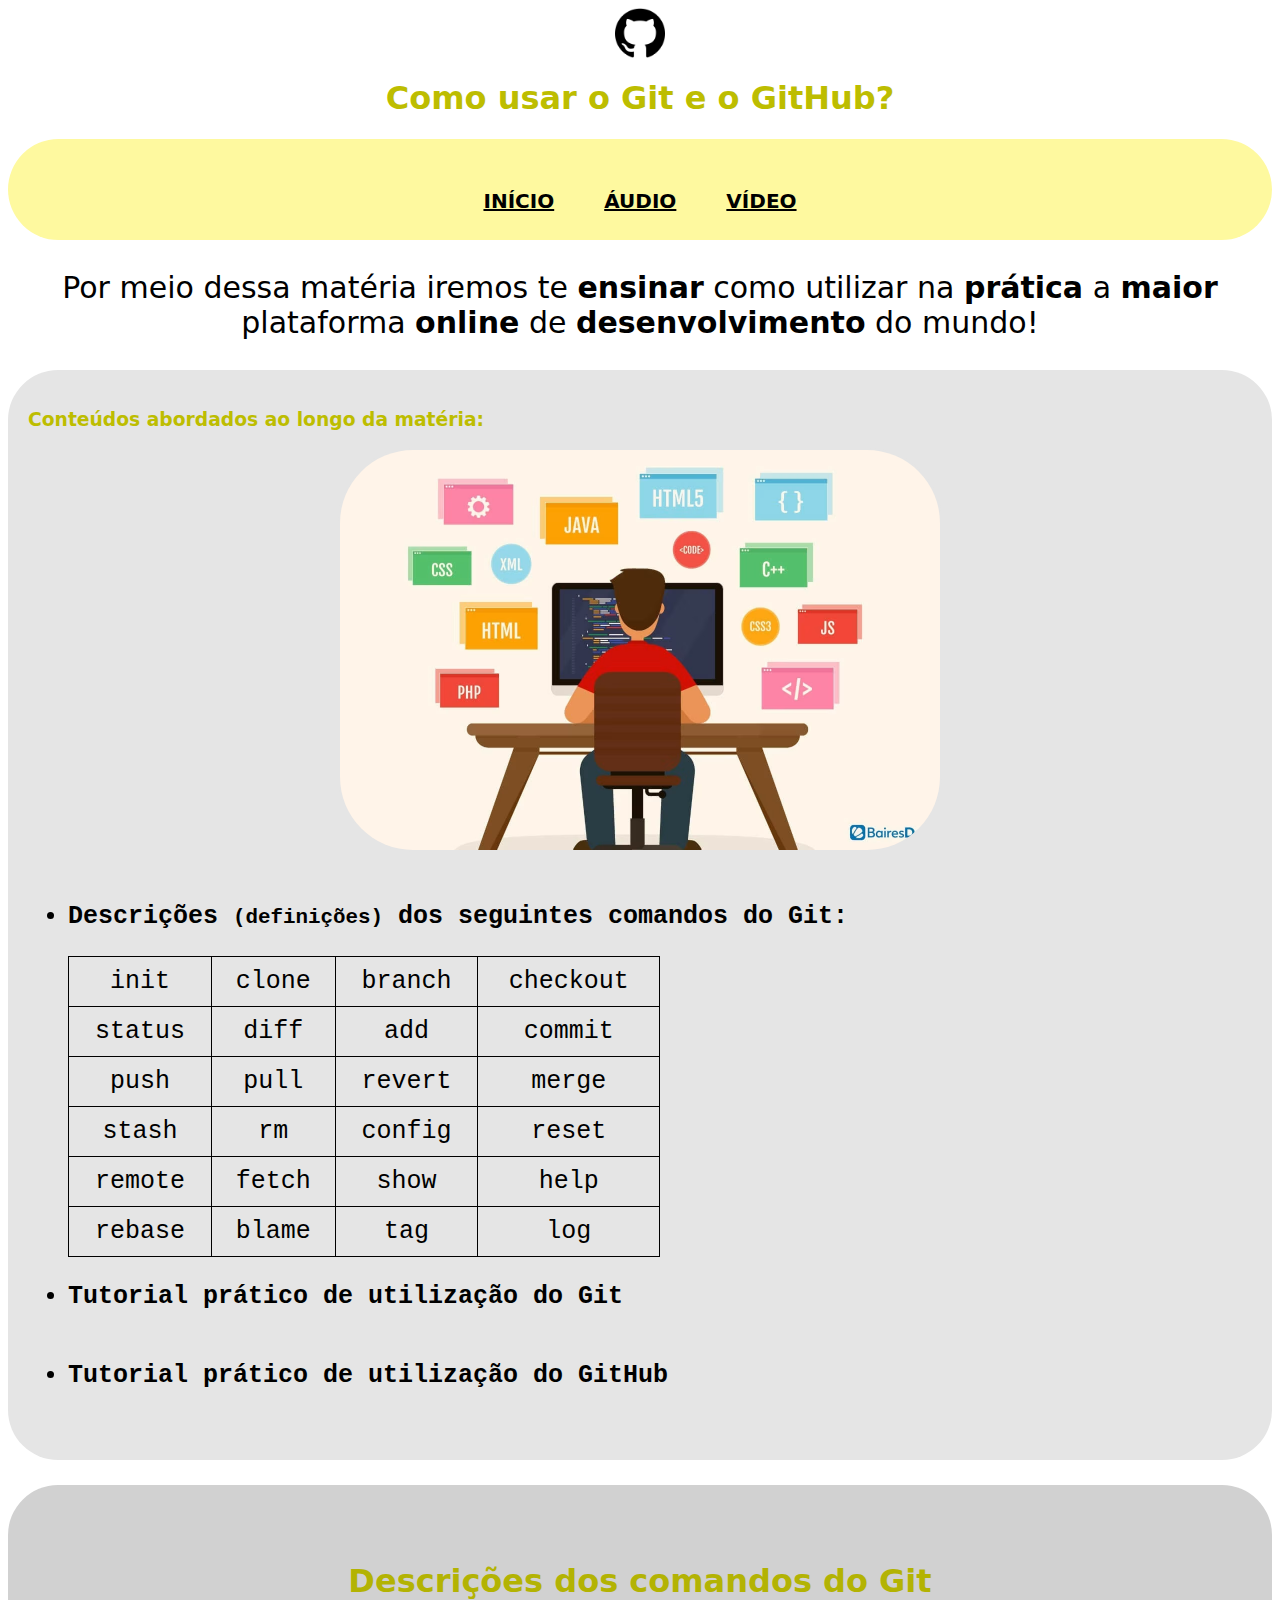
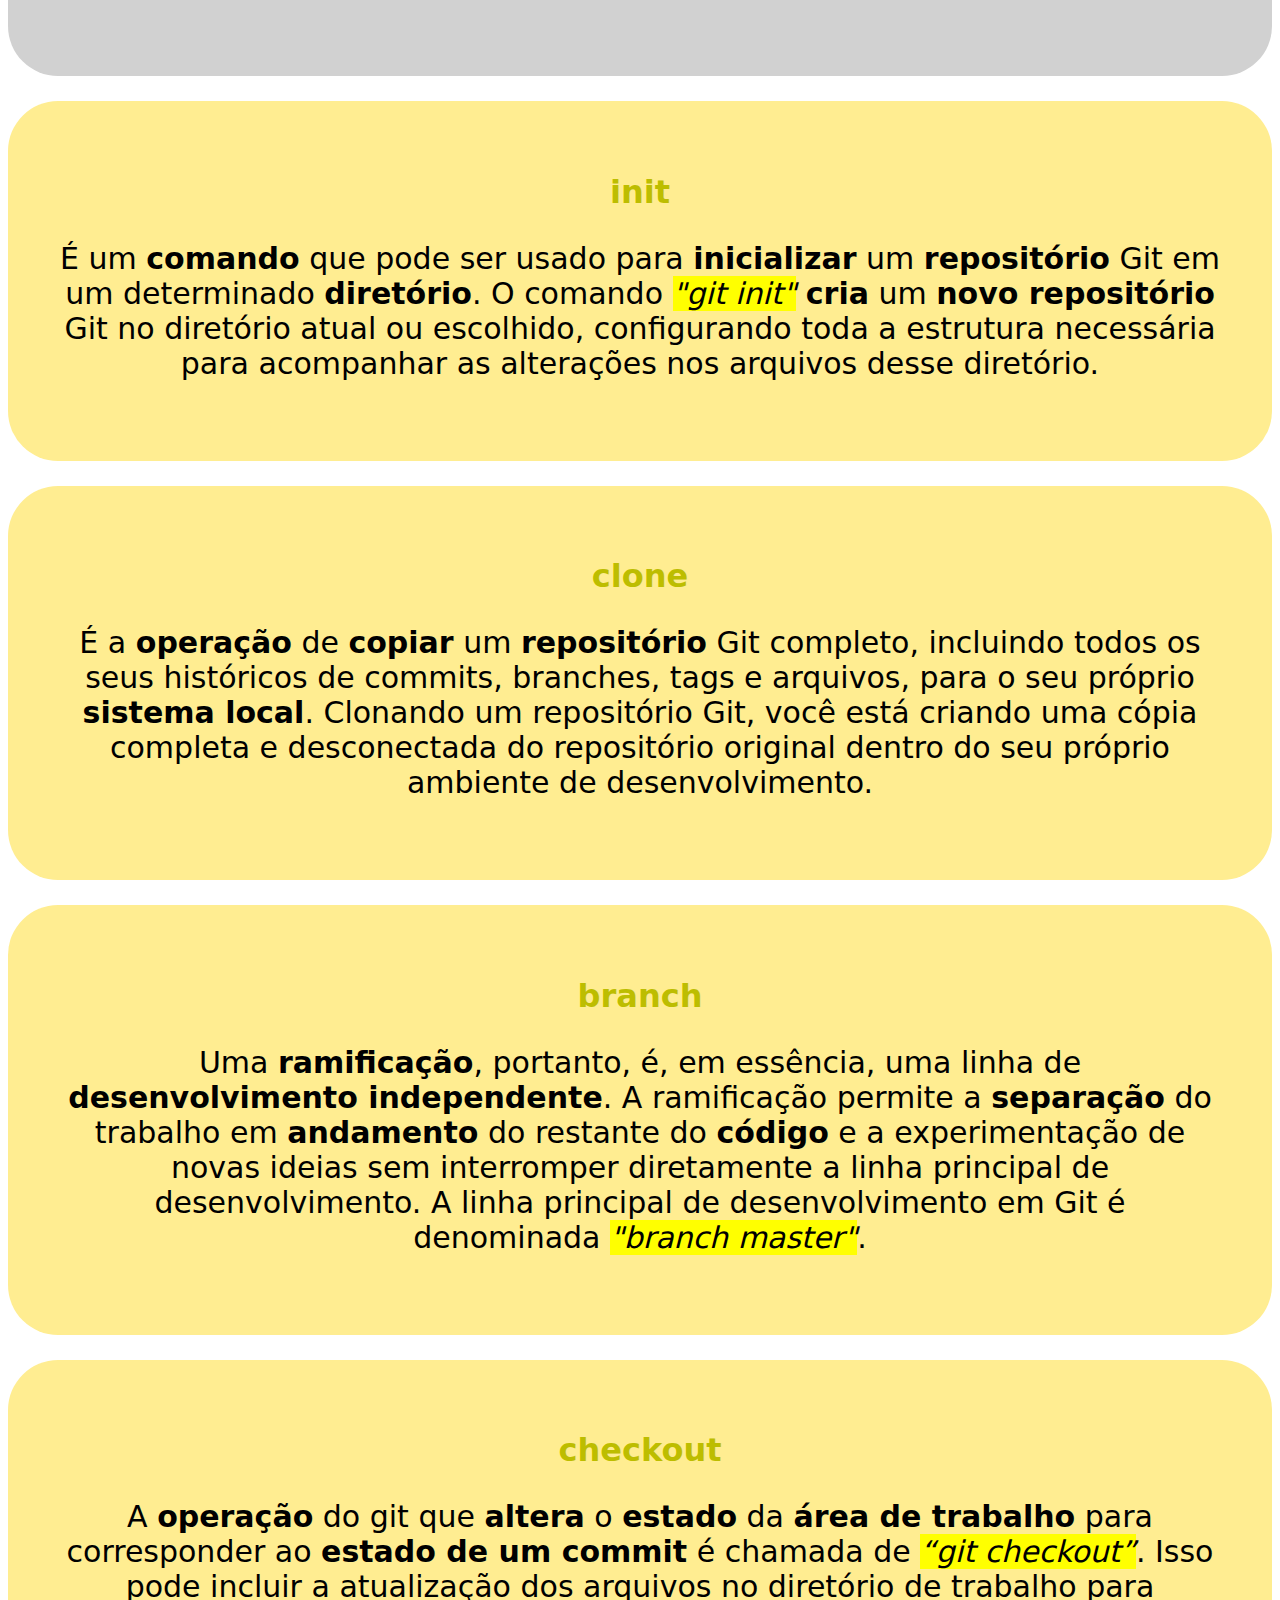
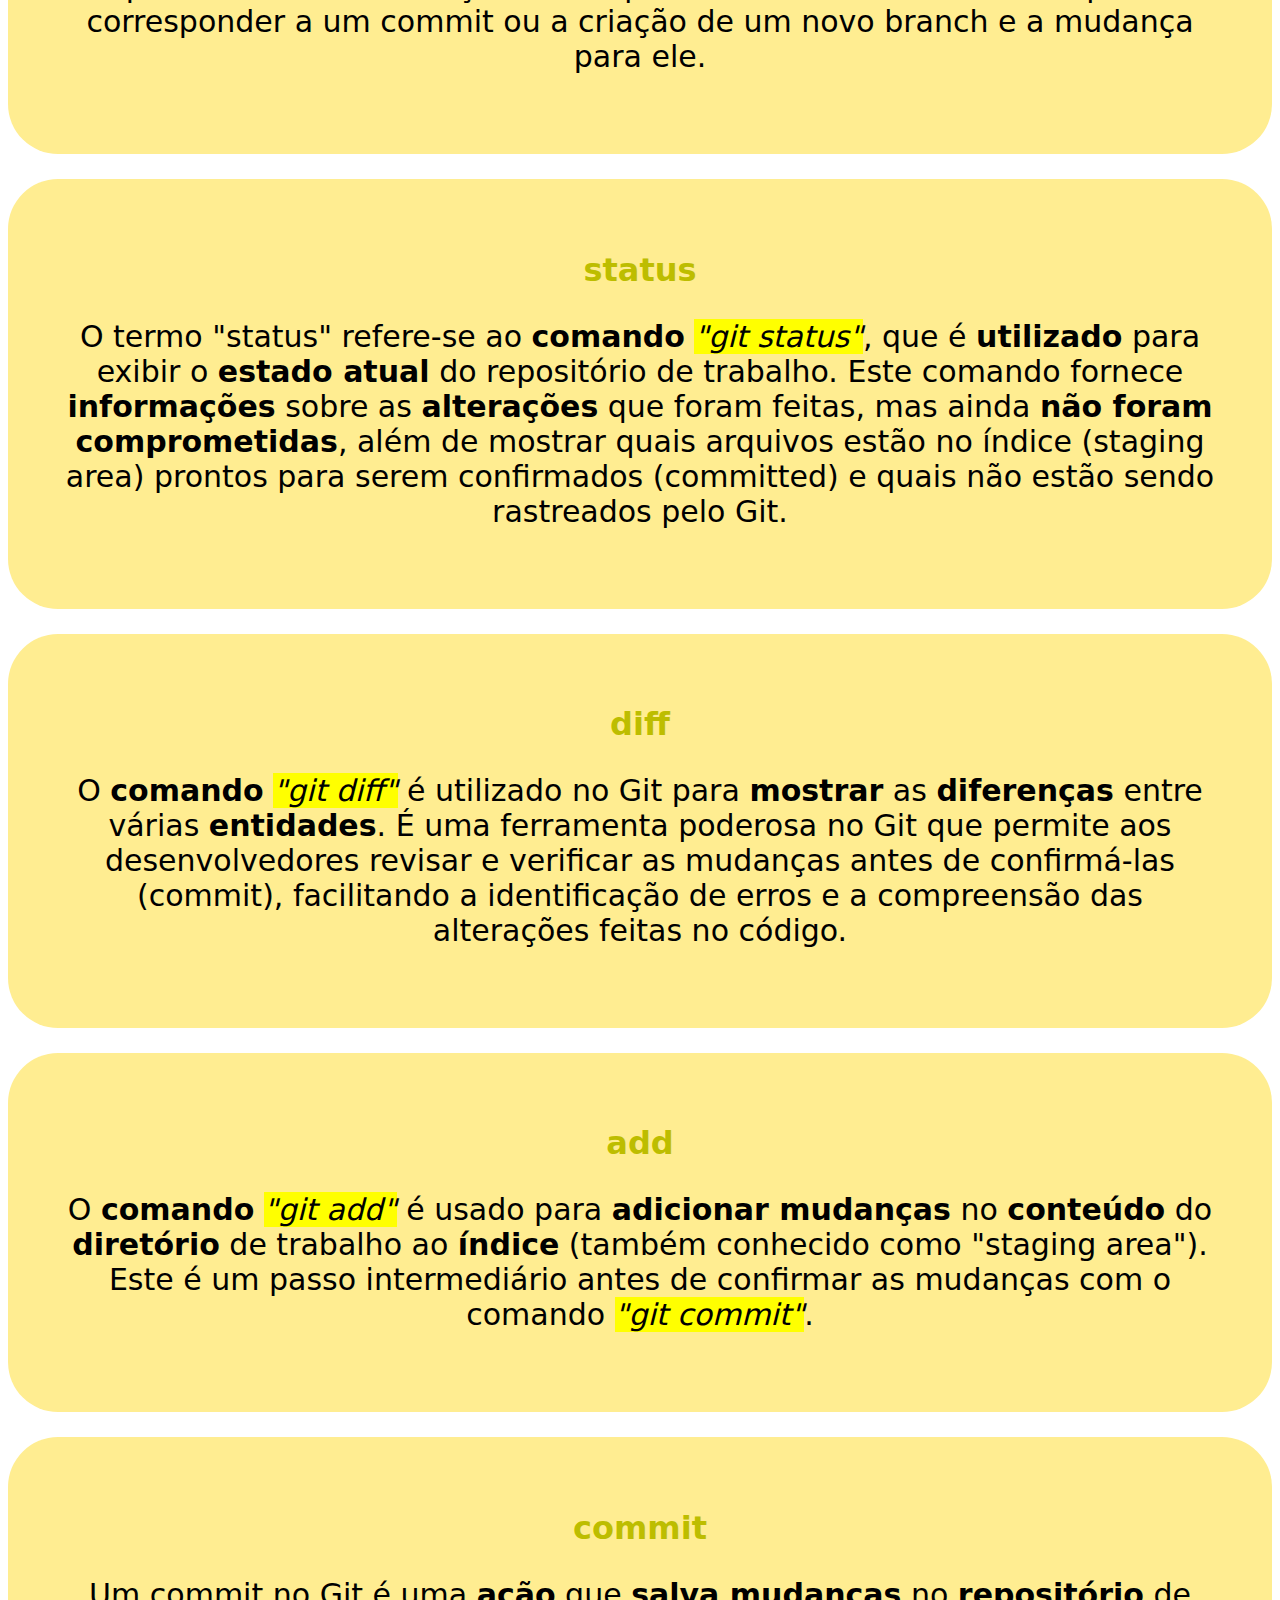
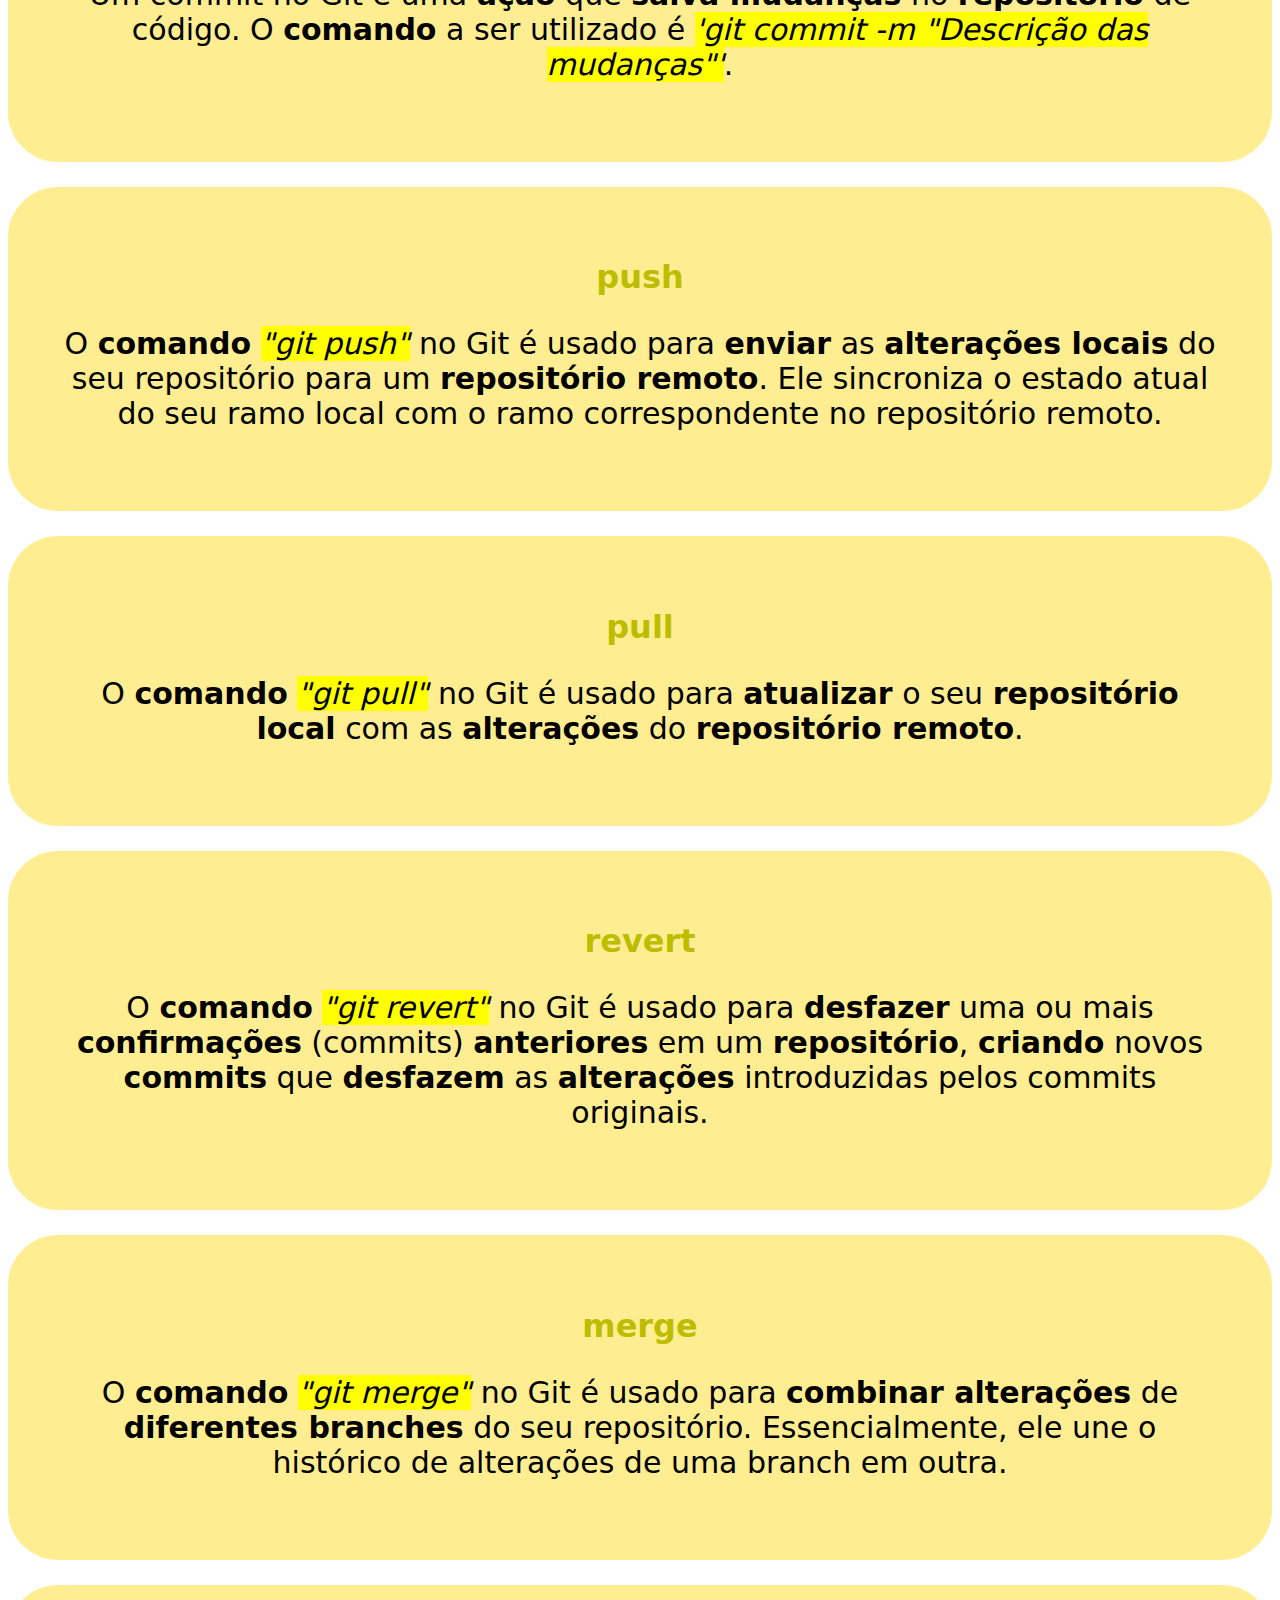
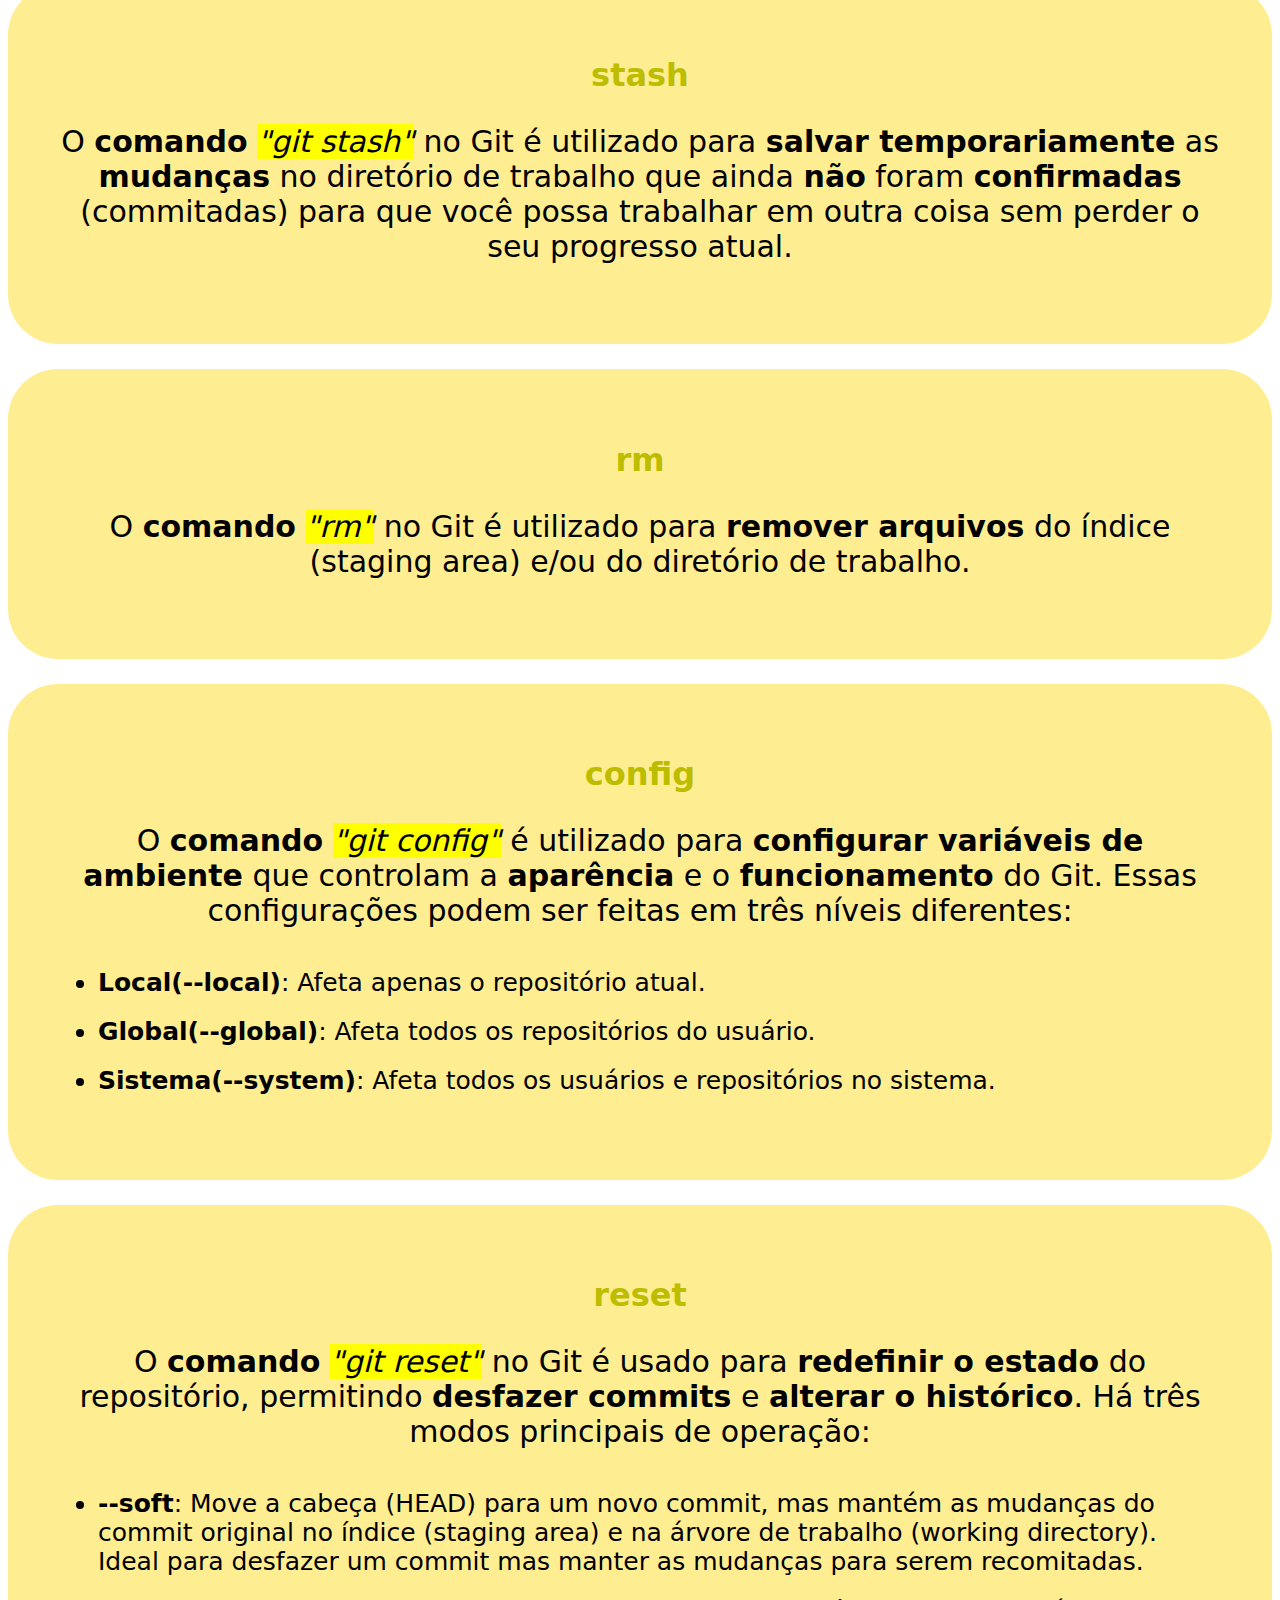
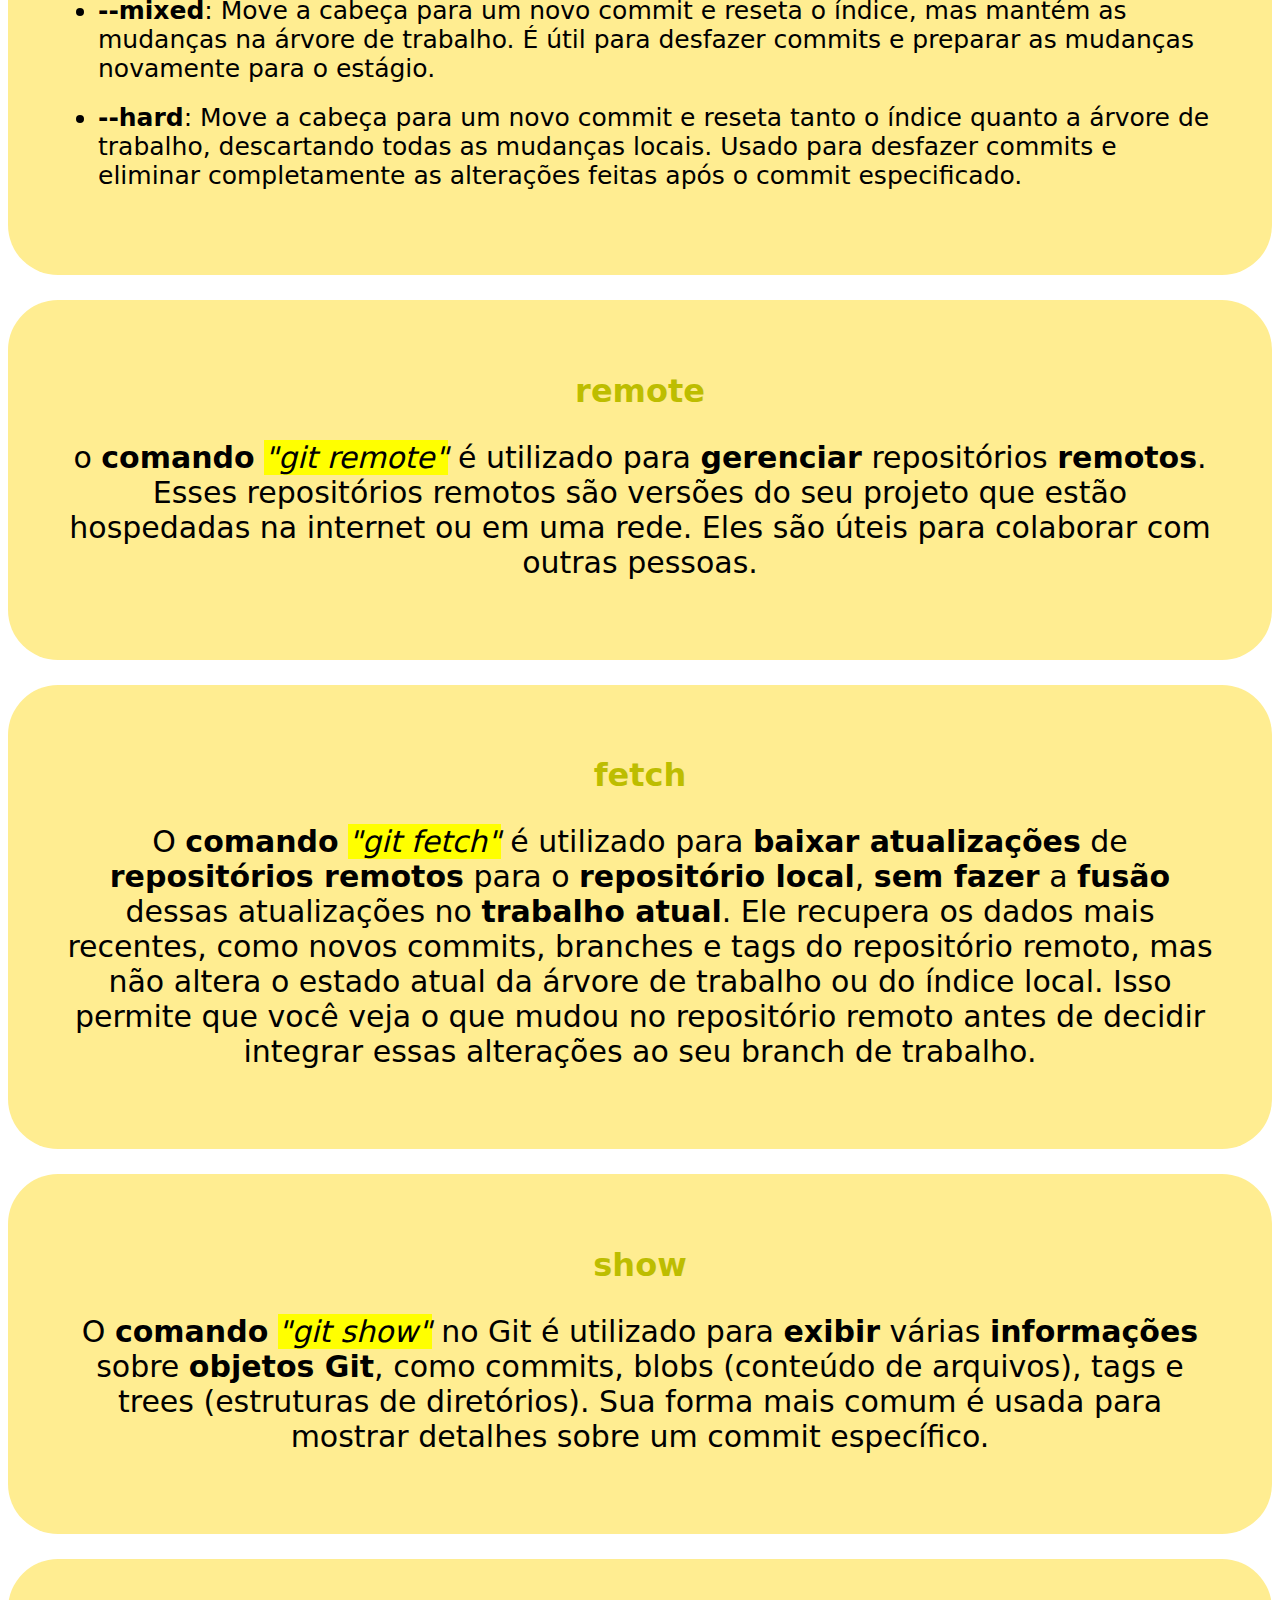
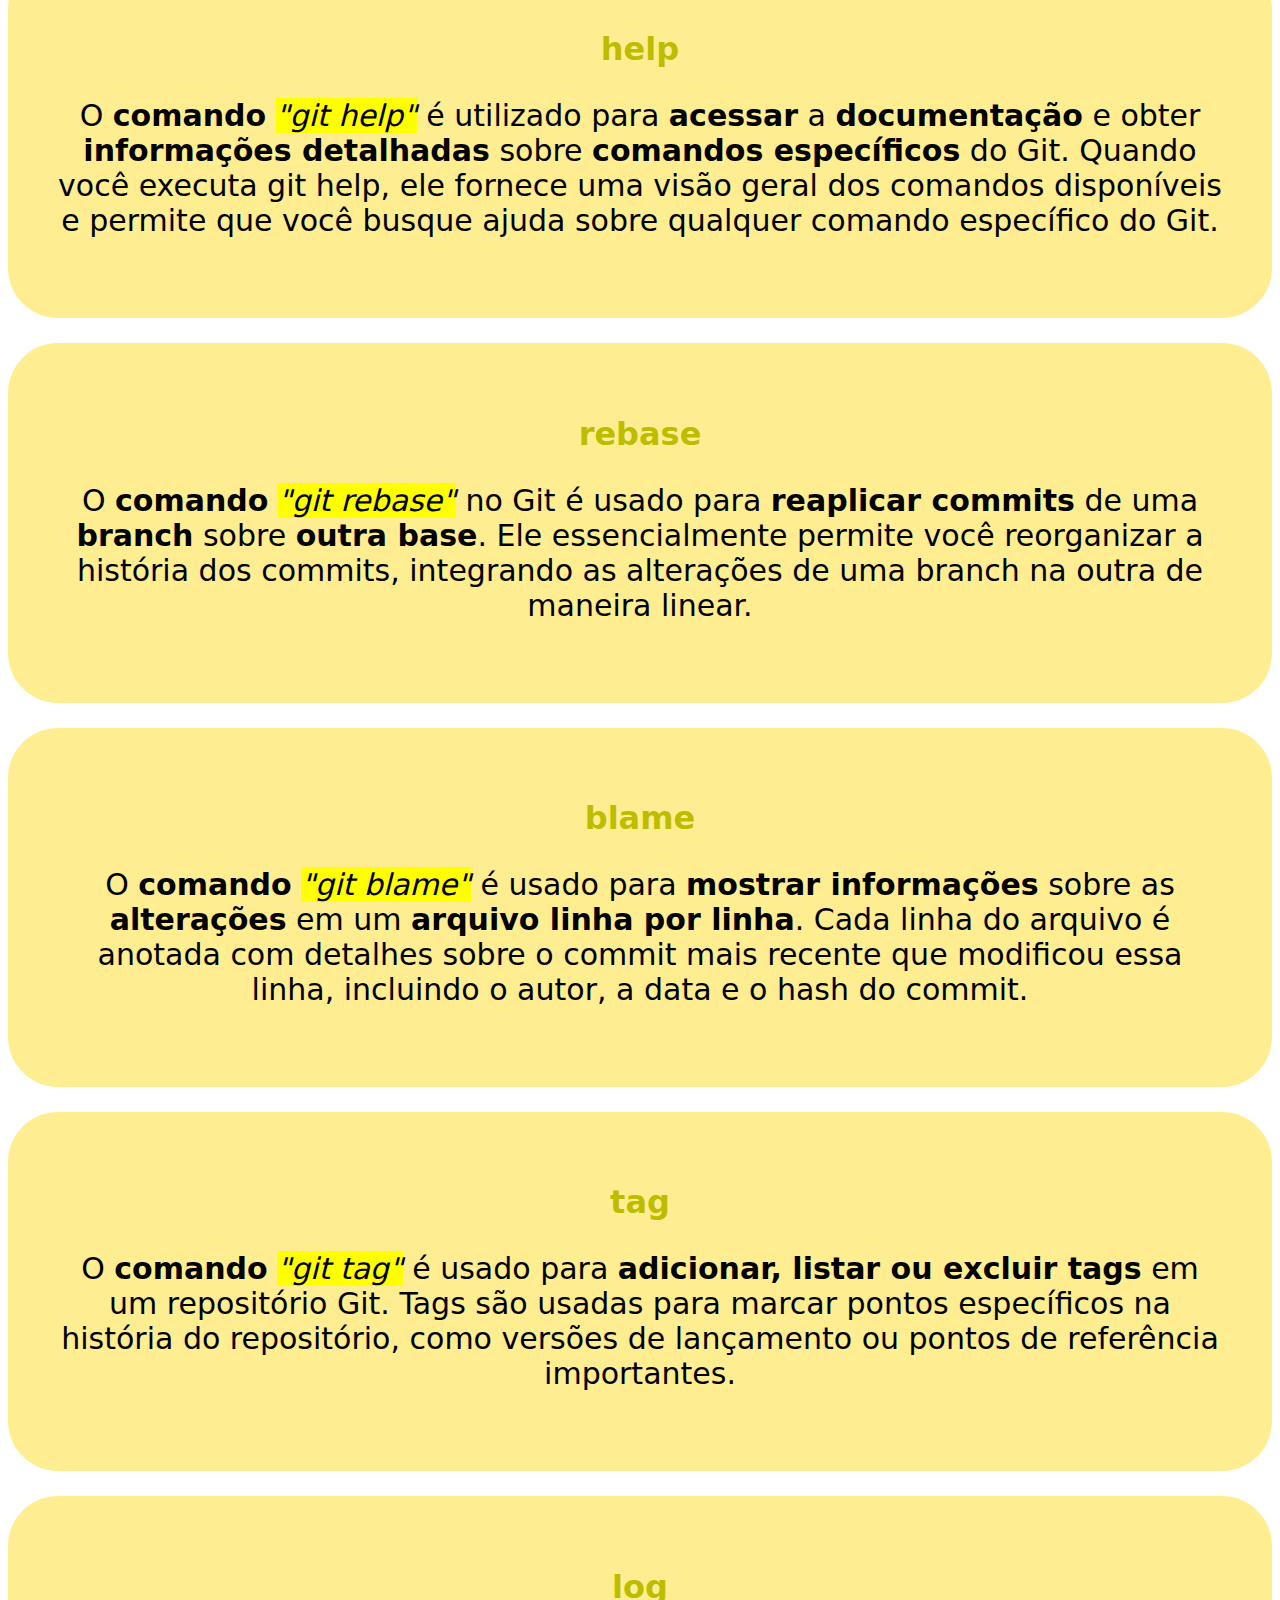
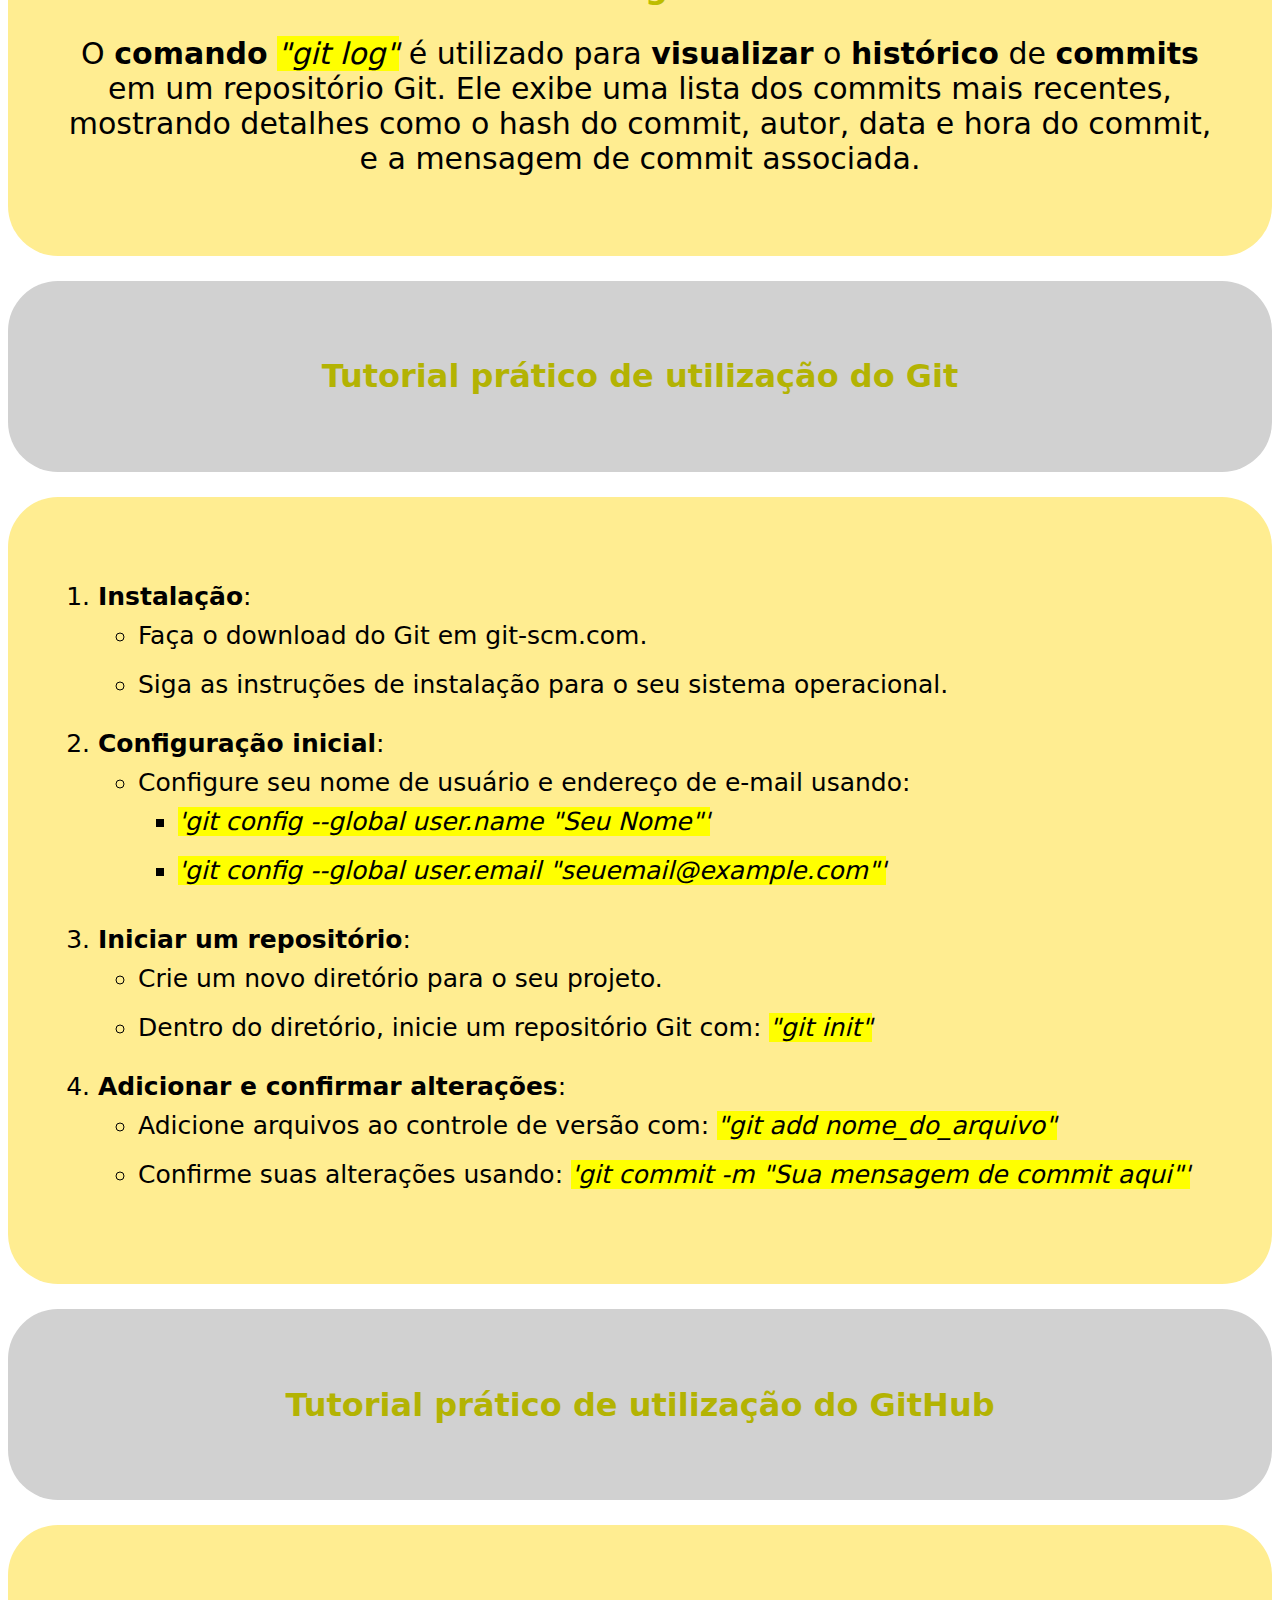
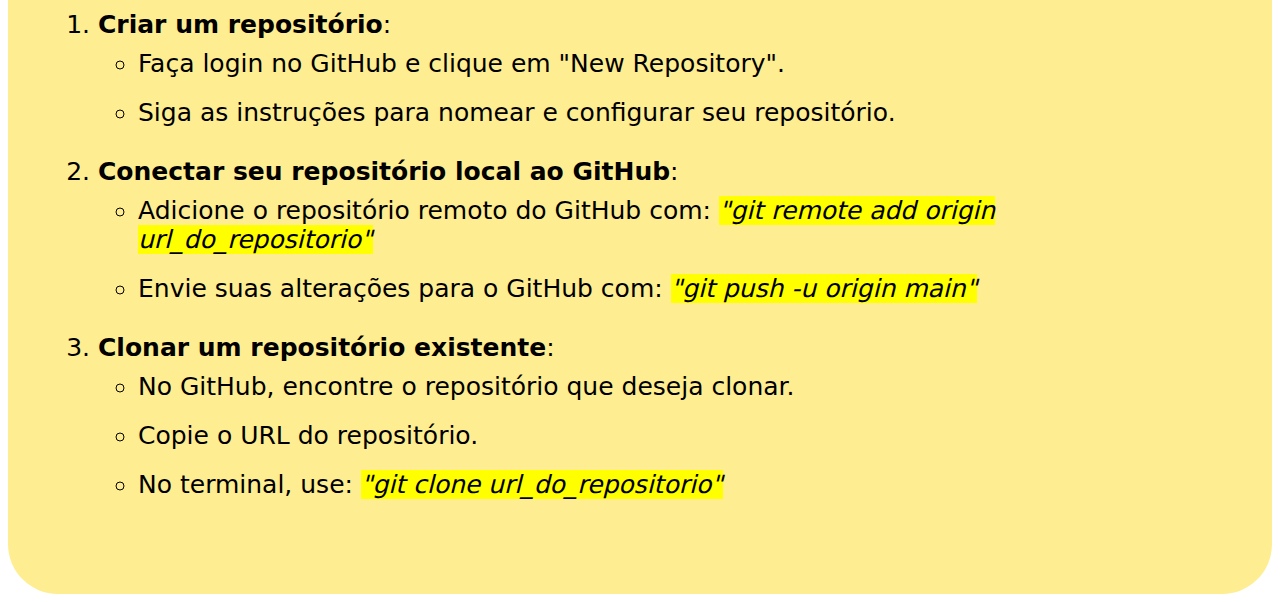
<file: index.html>
<!DOCTYPE html>
<html lang="pt-BR">
<head>
    <meta charset="UTF-8">
    <title>Início | Git e GitHub</title>
    <link rel="stylesheet" href="./designs/generalDesign.css">
</head>
<body>
    <img class= "gitImage" src="./img/gitHub_logo.png" width="50" height="50">
    <h1>Como usar o Git e o GitHub?</h1>
    <div class="webisteMenuDiv">
        <a href="./index.html"><b>INÍCIO</b></a>
        <a href="./audio.html"><b>ÁUDIO</b></a>
        <a href="./video.html"><b>VÍDEO</b></a>
    </div>
    <p>Por meio dessa matéria iremos te <b>ensinar</b> como utilizar na <b>prática</b> a 
        <b>maior</b> plataforma <b>online</b> de <b>desenvolvimento</b> do mundo!</p>
    <div class="contentDiv">
        <h3>Conteúdos abordados ao longo da matéria: </h3>
        <img class="codeExampleImage" src="./img/image01.avif" width="600" height="400">
        <ul class="initialList">
            <li class="initialListElement"><b>Descrições <small>(definições)</small> dos seguintes comandos do Git:</b></li>
            <table>
                <tr>
                    <td>init</td>
                    <td>clone</td>
                    <td>branch</td>
                    <td>checkout</td>
                  </tr>
                  <tr>
                    <td>status</td>
                    <td>diff</td>
                    <td>add</td>
                    <td>commit</td>
                  </tr>
                  <tr>
                    <td>push</td>
                    <td>pull</td>
                    <td>revert</td>
                    <td>merge</td>
                  </tr>
                  <tr>
                    <td>stash</td>
                    <td>rm</td>
                    <td>config</td>
                    <td>reset</td>
                  </tr>
                  <tr>
                    <td>remote</td>
                    <td>fetch</td>
                    <td>show</td>
                    <td>help</td>
                  </tr>
                  <tr>
                    <td>rebase</td>
                    <td>blame</td>
                    <td>tag</td>
                    <td>log</td>
                  </tr>
            </table>
            <li class="initialListElement"><b>Tutorial prático de utilização do Git</b></li>
            <li class="initialListElement"><b>Tutorial prático de utilização do GitHub</b></li>
    </div>
    <div class="topicDiv">
        <h2>Descrições dos comandos do Git</h2>
    </div>
    <div class="generalTopicDiv">
        <h1>init</h1>
        <p>É um <b>comando</b> que pode ser usado para <b>inicializar</b> um <b>repositório</b> Git em um determinado <b>diretório</b>. 
            O comando <i><mark>"git init"</mark></i> <b>cria</b> um <b>novo repositório</b> Git no diretório atual ou escolhido, 
            configurando toda a estrutura necessária para acompanhar as alterações nos arquivos desse diretório.</p>
    </div>
    <div class="generalTopicDiv">
        <h1>clone</h1>
        <p>É a <b>operação</b> de <b>copiar</b> um <b>repositório</b> Git completo, incluindo todos os seus históricos de commits, 
            branches, tags e arquivos, para o seu próprio <b>sistema local</b>. Clonando um repositório Git, você está criando uma 
            cópia completa e desconectada do repositório original dentro do seu próprio ambiente de desenvolvimento.</p>
    </div>
    <div class="generalTopicDiv">
        <h1>branch</h1>
        <p>Uma <b>ramificação</b>, portanto, é, em essência, uma linha de <b>desenvolvimento independente</b>. A ramificação permite 
            a <b>separação</b> do trabalho em <b>andamento</b> do restante do <b>código</b> e a experimentação de novas ideias sem 
            interromper diretamente a linha principal de desenvolvimento. A linha principal de desenvolvimento em Git é denominada 
            <i><mark>"branch master"</mark></i>.</p>
    </div>
    <div class="generalTopicDiv">
        <h1>checkout</h1>
        <p>A <b>operação</b> do git que <b>altera</b> o <b>estado</b> da <b>área de trabalho</b> para corresponder ao <b>estado de um commit</b> 
            é chamada de <i><mark>“git checkout”</mark></i>. Isso pode incluir a atualização dos arquivos no diretório de trabalho para 
            corresponder a um commit ou a criação de um novo branch e a mudança para ele.</p>
    </div>
    <div class="generalTopicDiv">
        <h1>status</h1>
        <p>O termo "status" refere-se ao <b>comando</b> <i><mark>"git status"</mark></i>, que é <b>utilizado</b> para exibir o 
            <b>estado atual</b> do repositório de trabalho. Este comando fornece <b>informações</b> sobre as <b>alterações</b> 
            que foram feitas, mas ainda <b>não foram comprometidas</b>, além de mostrar quais arquivos estão no índice (staging area) 
            prontos para serem confirmados (committed) e quais não estão sendo rastreados pelo Git.</p>
    </div>
    <div class="generalTopicDiv">
        <h1>diff</h1>
        <p>O <b>comando</b> <i><mark>"git diff"</mark></i> é utilizado no Git para <b>mostrar</b> as <b>diferenças</b> entre várias 
            <b>entidades</b>. É uma ferramenta poderosa no Git que permite aos desenvolvedores revisar e verificar as mudanças antes 
            de confirmá-las (commit), facilitando a identificação de erros e a compreensão das alterações feitas no código.</p>
    </div>
    <div class="generalTopicDiv">
        <h1>add</h1>
        <p>O <b>comando</b> <i><mark>"git add"</mark></i> é usado para <b>adicionar mudanças</b> no <b>conteúdo</b> do <b>diretório</b> 
            de trabalho ao <b>índice</b> (também conhecido como "staging area"). Este é um passo intermediário antes de confirmar as mudanças 
            com o comando <i><mark>"git commit"</mark></i>.</p>
    </div>
    <div class="generalTopicDiv">
        <h1>commit</h1>
        <p>Um commit no Git é uma <b>ação</b> que <b>salva mudanças</b> no <b>repositório</b> de código. O <b>comando</b> a ser utilizado é 
            <i><mark>'git commit -m "Descrição das mudanças"'</mark></i>.</p>
    </div>
    <div class="generalTopicDiv">
        <h1>push</h1>
        <p>O <b>comando</b> <i><mark>"git push"</mark></i> no Git é usado para <b>enviar</b> as <b>alterações locais</b> do seu repositório 
            para um <b>repositório remoto</b>. Ele sincroniza o estado atual do seu ramo local com o ramo correspondente no repositório remoto.</p>
    </div>
    <div class="generalTopicDiv">
        <h1>pull</h1>
        <p>O <b>comando</b> <i><mark>"git pull"</mark></i> no Git é usado para <b>atualizar</b> o seu <b>repositório local</b> com as <b>alterações</b> 
            do <b>repositório remoto</b>.</p>
    </div>
    <div class="generalTopicDiv">
        <h1>revert</h1>
        <p>O <b>comando</b> <i><mark>"git revert"</mark></i> no Git é usado para <b>desfazer</b> uma ou mais <b>confirmações</b> (commits) <b>anteriores</b> 
            em um <b>repositório</b>, <b>criando</b> novos <b>commits</b> que <b>desfazem</b> as <b>alterações</b> introduzidas pelos commits originais.</p>
    </div>
    <div class="generalTopicDiv">
        <h1>merge</h1>
        <p>O <b>comando</b> <i><mark>"git merge"</mark></i> no Git é usado para <b>combinar alterações</b> de <b>diferentes branches</b> do seu repositório. 
            Essencialmente, ele une o histórico de alterações de uma branch em outra. </p>
    </div>
    <div class="generalTopicDiv">
        <h1>stash</h1>
        <p>O <b>comando</b> <i><mark>"git stash"</mark></i> no Git é utilizado para <b>salvar temporariamente</b> as <b>mudanças</b> no diretório de 
            trabalho que ainda <b>não</b> foram <b>confirmadas</b> (commitadas) para que você possa trabalhar em outra coisa sem perder o seu progresso 
            atual.</p>
    </div>
    <div class="generalTopicDiv">
        <h1>rm</h1>
        <p>O <b>comando</b> <i><mark>"rm"</mark></i> no Git é utilizado para <b>remover arquivos</b> do índice (staging area) e/ou do diretório de trabalho.</p>
    </div>
    <div class="generalTopicDiv">
        <h1>config</h1>
        <p>O <b>comando</b> <i><mark>"git config"</mark></i> é utilizado para <b>configurar variáveis de ambiente</b> que controlam a <b>aparência</b> 
            e o <b>funcionamento</b> do Git. Essas configurações podem ser feitas em três níveis diferentes:</p>
        <ul>
            <li><b>Local(--local)</b>: Afeta apenas o repositório atual. </li>
            <li><b>Global(--global)</b>: Afeta todos os repositórios do usuário.</li>
            <li><b>Sistema(--system)</b>: Afeta todos os usuários e repositórios no sistema.</li>
        </ul>
    </div>
    <div class="generalTopicDiv">
        <h1>reset</h1>
        <p>O <b>comando</b> <i><mark>"git reset"</mark></i> no Git é usado para <b>redefinir o estado</b> do repositório, permitindo <b>desfazer commits</b> e 
            <b>alterar o histórico</b>. Há três modos principais de operação:</p>
        <ul>
            <li><b>--soft</b>: Move a cabeça (HEAD) para um novo commit, mas mantém as mudanças do commit original no índice (staging area) e na árvore de 
                trabalho (working directory). Ideal para desfazer um commit mas manter as mudanças para serem recomitadas.</li>
            <li><b>--mixed</b>: Move a cabeça para um novo commit e reseta o índice, mas mantém as mudanças na árvore de trabalho. É útil para desfazer commits 
                e preparar as mudanças novamente para o estágio.</li>
            <li><b>--hard</b>: Move a cabeça para um novo commit e reseta tanto o índice quanto a árvore de trabalho, descartando todas as mudanças locais. 
                Usado para desfazer commits e eliminar completamente as alterações feitas após o commit especificado.</li>
        </ul>
    </div>
    <div class="generalTopicDiv">
        <h1>remote</h1>
        <p>o <b>comando</b> <i><mark>"git remote"</mark></i> é utilizado para <b>gerenciar</b> repositórios <b>remotos</b>. Esses repositórios remotos são 
            versões do seu projeto que estão hospedadas na internet ou em uma rede. Eles são úteis para colaborar com outras pessoas.</p>
    </div>
    <div class="generalTopicDiv">
        <h1>fetch</h1>
        <p>O <b>comando</b> <i><mark>"git fetch"</mark></i> é utilizado para <b>baixar atualizações</b> de <b>repositórios remotos</b> para o <b>repositório 
            local</b>, <b>sem fazer</b> a <b>fusão</b> dessas atualizações no <b>trabalho atual</b>. Ele recupera os dados mais recentes, como novos commits, 
            branches e tags do repositório remoto, mas não altera o estado atual da árvore de trabalho ou do índice local. Isso permite que você veja o que 
            mudou no repositório remoto antes de decidir integrar essas alterações ao seu branch de trabalho.</p>
    </div>
    <div class="generalTopicDiv">
        <h1>show</h1>
        <p>O <b>comando</b> <i><mark>"git show"</mark></i> no Git é utilizado para <b>exibir</b> várias <b>informações</b> sobre <b>objetos Git</b>, como 
            commits, blobs (conteúdo de arquivos), tags e trees (estruturas de diretórios). Sua forma mais comum é usada para mostrar detalhes sobre um 
            commit específico.</p>
    </div>
    <div class="generalTopicDiv">
        <h1>help</h1>
        <p>O <b>comando</b> <i><mark>"git help"</mark></i> é utilizado para <b>acessar</b> a <b>documentação</b> e obter <b>informações detalhadas</b> sobre 
            <b>comandos específicos</b> do Git. Quando você executa git help, ele fornece uma visão geral dos comandos disponíveis e permite que você busque 
            ajuda sobre qualquer comando específico do Git.</p>
    </div>
    <div class="generalTopicDiv">
        <h1>rebase</h1>
        <p>O <b>comando</b> <i><mark>"git rebase"</mark></i> no Git é usado para <b>reaplicar commits</b> de uma <b>branch</b> sobre <b>outra base</b>. Ele 
            essencialmente permite você reorganizar a história dos commits, integrando as alterações de uma branch na outra de maneira linear.</p>
    </div>
    <div class="generalTopicDiv">
        <h1>blame</h1>
        <p>O <b>comando</b> <i><mark>"git blame"</mark></i> é usado para <b>mostrar informações</b> sobre as <b>alterações</b> em um <b>arquivo linha por 
            linha</b>. Cada linha do arquivo é anotada com detalhes sobre o commit mais recente que modificou essa linha, incluindo o autor, a data e o 
            hash do commit.</p>
    </div>
    <div class="generalTopicDiv">
        <h1>tag</h1>
        <p>O <b>comando</b> <i><mark>"git tag"</mark></i> é usado para <b>adicionar, listar ou excluir tags</b> em um repositório Git. Tags são usadas 
            para marcar pontos específicos na história do repositório, como versões de lançamento ou pontos de referência importantes. </p>
    </div>
    <div class="generalTopicDiv">
        <h1>log</h1>
        <p>O <b>comando</b> <i><mark>"git log"</mark></i> é utilizado para <b>visualizar</b> o <b>histórico</b> de <b>commits</b> em um repositório Git. 
            Ele exibe uma lista dos commits mais recentes, mostrando detalhes como o hash do commit, autor, data e hora do commit, e a mensagem de commit 
            associada.</p>
    </div>
    <div class="topicDiv">
        <h2>Tutorial prático de utilização do Git</h2>
    </div>
    <div class="generalTopicDiv">
        <ol>
            <li><b>Instalação</b>:
                <ul>
                    <li>Faça o download do Git em git-scm.com.</li>
                    <li>Siga as instruções de instalação para o seu sistema operacional.</li>
                </ul>
            </li>
            <li><b>Configuração inicial</b>:
                <ul>
                    <li>Configure seu nome de usuário e endereço de e-mail usando:
                        <ul>
                            <li><i><mark>'git config --global user.name "Seu Nome"'</mark></i></li>
                            <li><i><mark>'git config --global user.email "seuemail@example.com"'</mark></i></li>
                        </ul>
                    </li>
                </ul>
            </li>
            <li><b>Iniciar um repositório</b>:
                <ul>
                    <li>Crie um novo diretório para o seu projeto.</li>
                    <li>Dentro do diretório, inicie um repositório Git com: <i><mark>"git init"</mark></i></li>
                </ul>
            </li>
            <li><b>Adicionar e confirmar alterações</b>:
                <ul>
                    <li>Adicione arquivos ao controle de versão com: <i><mark>"git add nome_do_arquivo"</mark></i></li>
                    <li>Confirme suas alterações usando: <i><mark>'git commit -m "Sua mensagem de commit aqui"'</mark></i></li>
                </ul>
            </li>
        </ol>
    </div>
    <div class="topicDiv">
        <h2>Tutorial prático de utilização do GitHub</h2>
    </div>
    <div class="generalTopicDiv">
        <ol>
            <li><b>Criar um repositório</b>:
                <ul>
                    <li>Faça login no GitHub e clique em "New Repository".</li>
                    <li>Siga as instruções para nomear e configurar seu repositório.</li>
                </ul>
            </li>
            <li><b>Conectar seu repositório local ao GitHub</b>:
                <ul>
                    <li>Adicione o repositório remoto do GitHub com: <i><mark>"git remote add origin url_do_repositorio"</mark></i></li>
                    <li>Envie suas alterações para o GitHub com: <i><mark>"git push -u origin main"</mark></i></li>
                </ul>
            </li>
            <li><b>Clonar um repositório existente</b>:
                <ul>
                    <li>No GitHub, encontre o repositório que deseja clonar.</li>
                    <li>Copie o URL do repositório.</li>
                    <li>No terminal, use: <i><mark>"git clone url_do_repositorio"</mark></i></li>
                </ul>
        </ol>
    </div>
</body>
</html>
</file>
<file: designs/generalDesign.css>
body
{
    background-color: white;
}
table {
    width: 50%;
    border-collapse: collapse;
}
table, th, td {
    border: 1px solid black;
}
th, td {
    padding: 10px;
    text-align: center;
}
th {
    background-color: #f2f2f2;
}
h1
{
    color: rgb(189, 189, 0);
    text-align: center;
    font-family:system-ui, -apple-system, BlinkMacSystemFont, 'Segoe UI', Roboto, Oxygen, Ubuntu, Cantarell, 'Open Sans', 'Helvetica Neue', sans-serif;

}
h2
{
    color: rgb(179, 179, 3);
    text-align: center;
    font-family:system-ui, -apple-system, BlinkMacSystemFont, 'Segoe UI', Roboto, Oxygen, Ubuntu, Cantarell, 'Open Sans', 'Helvetica Neue', sans-serif;
    font-size: xx-large;
}
h3
{
    color: rgb(189, 189, 0);
    font-family:system-ui, -apple-system, BlinkMacSystemFont, 'Segoe UI', Roboto, Oxygen, Ubuntu, Cantarell, 'Open Sans', 'Helvetica Neue', sans-serif;
}
p{
    color: black;
    text-align: center;
    font-size: 30px;
    font-family:system-ui, -apple-system, BlinkMacSystemFont, 'Segoe UI', Roboto, Oxygen, Ubuntu, Cantarell, 'Open Sans', 'Helvetica Neue', sans-serif;

}
.initialList
{
    color: black;
    font-size: 25px;
    font-family: 'Courier New', Courier, monospace;
}
.initialListElement
{
    padding-top: 25px;
    padding-bottom: 25px;
}
ul, ol
{
    color: black;
    font-size: 25px;
    font-family:system-ui, -apple-system, BlinkMacSystemFont, 'Segoe UI', Roboto, Oxygen, Ubuntu, Cantarell, 'Open Sans', 'Helvetica Neue', sans-serif;
}
li
{
    padding-top: 10px;
    padding-bottom: 10px;
}
a{
    padding-left: 25px;
    padding-right: 25px;
    color: black;
    font-size: 20px;
    font-family:system-ui, -apple-system, BlinkMacSystemFont, 'Segoe UI', Roboto, Oxygen, Ubuntu, Cantarell, 'Open Sans', 'Helvetica Neue', sans-serif;
}
.contentDiv
{
    background-color: rgb(229, 229, 229);
    padding: 20px;
    border-radius: 50px 
}
.gitImage
{
    display: block;
    margin-left: auto;
    margin-right: auto;
}
.webisteMenuDiv
{
    height: 1px;
    border-radius: 75px;
    background-color: rgb(254, 249, 159);
    display: flex;
    justify-content: center;
    padding: 50px;
}
.codeExampleImage
{
    border-radius: 75px;
    border: 2px solid rgb(229, 229, 229);
    display: block;
    margin-left: auto;
    margin-right: auto;
}
.topicDiv
{
    background-color: rgb(209, 209, 209);
    padding: 50px;
    border-radius: 50px;
    margin-top: 25px;
}
.generalTopicDiv
{
    background-color: rgb(255, 237, 145);
    padding: 50px;
    border-radius: 50px;
    margin-top: 25px;
}
video, audio
{
    padding: 20px;
    display: block;
    margin-left: auto;
    margin-right: auto;
}
</file>
